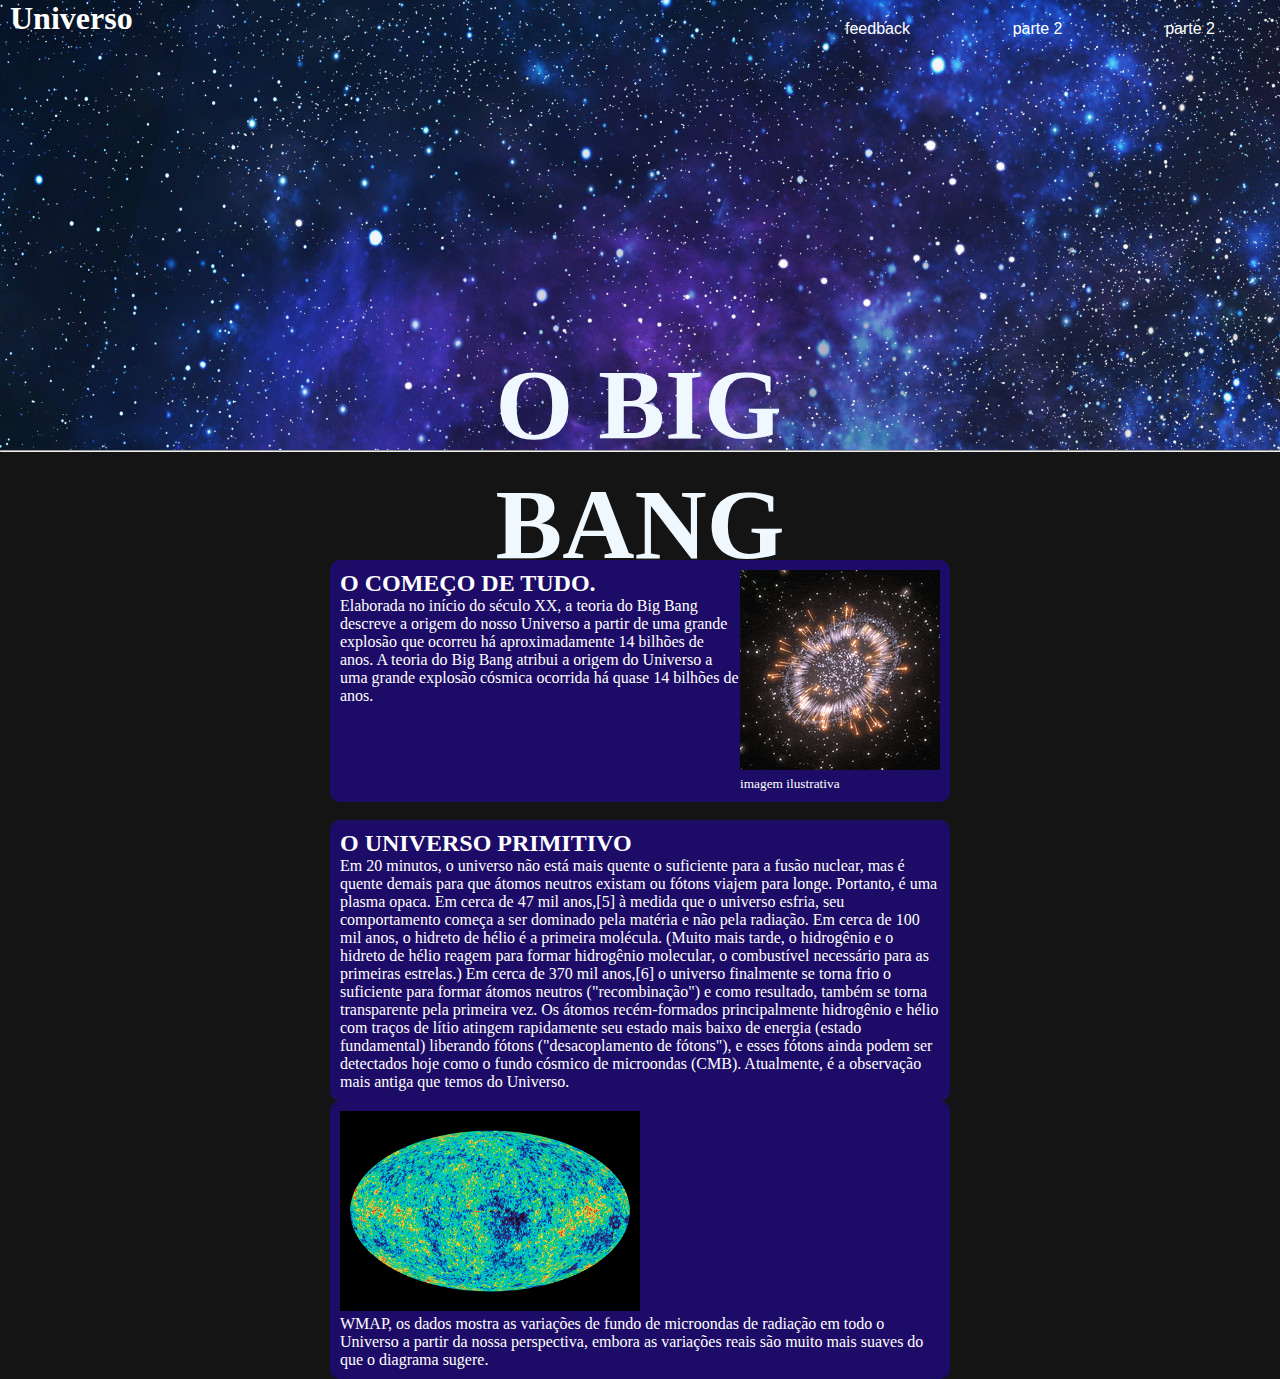
<file: index.html>
<!DOCTYPE html>
<html lang="pt-br">

<head>
    <meta charset="UTF-8">
    <meta name="viewport" content="width=device-width, initial-scale=1.0">
    <title>Uma Breve História do Universo</title>
    <link rel="stylesheet" href="style.css">
</head>

<body>
    <div class="muito">
        <div class="cabeçalho">
            <header>
                <h1 class="título"> Universo </h1>
            </header>
            <nav class="navegação">
                <p> <a href="" target="_blank">feedback</a></p>
                <p> <a href="">parte 2</a> </p>
                <p> <a href="">parte 2</a> </p>
            </nav>
        </div>
        <main class="BIGBANG">
            <h1 class="bigbang"> O BIG</h1>
            <h1 class="bigbang"> BANG</h1>
        </main>
    </div>
    <hr> <br><br><br><br><br><br>

    <article class="começo">
        <section class="seção1">
            <h2> O COMEÇO DE TUDO.</h2>

            <p class="texto"> Elaborada no início do século XX, a teoria do Big Bang descreve a origem do nosso Universo
                a partir de uma grande explosão que ocorreu há aproximadamente 14 bilhões de anos. A teoria do Big Bang
                atribui a origem do Universo a uma grande explosão cósmica ocorrida há quase 14 bilhões de anos.</p>

        </section>
        <section>
            <img src="gif bacana.gif">
            <small>imagem ilustrativa</small>
        </section>
    </article>
    <br>
    <article class="primitivo " class="lado">
        <section>
            <h2>O UNIVERSO PRIMITIVO</h2>
            <p>Em 20 minutos, o universo não está mais quente o suficiente para a fusão nuclear, mas é quente demais para que átomos neutros existam ou fótons viajem para longe. Portanto, é uma plasma opaca. Em cerca de 47 mil anos,[5] à medida que o universo esfria, seu comportamento começa a ser dominado pela matéria e não pela radiação. Em cerca de 100 mil anos, o hidreto de hélio é a primeira molécula. (Muito mais tarde, o hidrogênio e o hidreto de hélio reagem para formar hidrogênio molecular, o combustível necessário para as primeiras estrelas.)

                Em cerca de 370 mil anos,[6] o universo finalmente se torna frio o suficiente para formar átomos neutros ("recombinação") e como resultado, também se torna transparente pela primeira vez. Os átomos recém-formados principalmente hidrogênio e hélio com traços de lítio atingem rapidamente seu estado mais baixo de energia (estado fundamental) liberando fótons ("desacoplamento de fótons"), e esses fótons ainda podem ser detectados hoje como o fundo cósmico de microondas (CMB). Atualmente, é a observação mais antiga que temos do Universo.</p>
        </section>
    </article>

    <aside class="aside" class="lado">
        <img src="WMAP.jpg" width="300px" height="200px">
        <p>WMAP, os dados mostra as variações de fundo de microondas de radiação em todo o Universo a partir da nossa perspectiva, embora as variações reais são muito mais suaves do que o diagrama sugere.</p>
    </aside>





</body>

</html>
</file>
<file: style.css>
*
{
    margin: 0;
    padding: 0;

}

.muito{
    display: flex;
    justify-content: center;
}

body {
    background-color: rgba(0, 0, 0, 0.922);
    margin: 0;
    padding: 0;

}

.cabeçalho {
    height: 50vh;
    width: 100%;
    color: white;
    background-image: url(perfero.jpg);
    display: flex;
    justify-content: space-between;
    padding-left: 10px;

}

.título {
    margin-top: 0px;
    font-size: 70wpx;
}

nav {
    width: 400px;
    display: flex;
    justify-content: space-between;
    padding-top: 20px;
    padding-right: 50px;
    font-family: Arial, sans-serif;
}

.navegação a {
    color: white;
    text-decoration: none;
    padding: 6px 15px;
}

.navegação a:hover {
    background-color: #6f1897;
    color: rgb(255, 255, 255);
    border-radius: 100px;
}


/* background repeat no repeat */
.BIGBANG
{
    position: absolute;
    bottom: 35%;
    line-height: 120px;
}
 .bigbang {
    font-size: 100px;
    color: aliceblue;
 }

 .começo, .primitivo{
    color: white;
    width: 600px;
    background-color: #2f00ff5b;
    border-radius: 10px;
    margin: auto;
    padding: 10px;
    display: flex;
 }

 aside {
    color: white;
    width: 600px;
    background-color: #2f00ff5b;
    border-radius: 10px;
    margin: auto;
    padding: 10px;
 }

 .teste {
    display: flex;
 }
</file>
